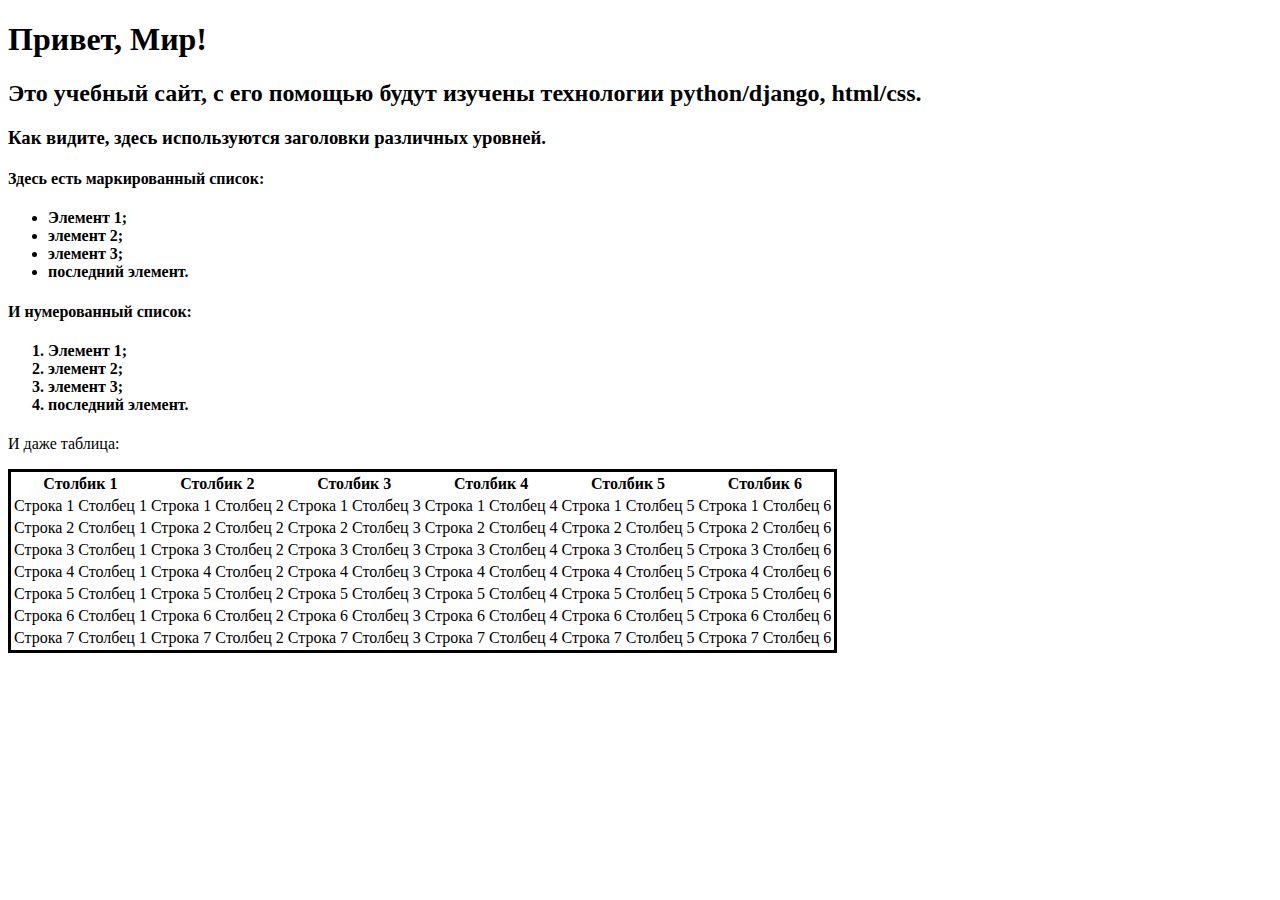
<file: flatpages/templates/index.html>
<!DOCTYPE html>
<html>
    <head>
        <title>Привет, Мир!</title>
    </head>
    <body>
        <h1>Привет, Мир!</h1>
        <h2>Это учебный сайт, с его помощью будут изучены технологии 
            python/django, html/css.</h2>
        <h3>Как видите, здесь используются заголовки различных 
            уровней.</h3>

        <h4>Здесь есть маркированный список:</h4>

        <h4>
		<ul>
            <li>Элемент 1;</li>
            <li>элемент 2;</li>
            <li>элемент 3;</li>
            <li>последний элемент.</li>
        </ul>
		</h4>

        <h4>И нумерованный список:</h4>

        <h4>
		<ol>
            <li>Элемент 1;</li>
            <li>элемент 2;</li>
            <li>элемент 3;</li>
            <li>последний элемент.</li>
        </ol>
		</h4>
        <p>И даже таблица:</p>
        <table style="border: 3px solid black">
            <thead>
                <tr>
                    <th>Столбик 1</th>
                    <th>Столбик 2</th>
                    <th>Столбик 3</th>
                    <th>Столбик 4</th>
                    <th>Столбик 5</th>
                    <th>Столбик 6</th>
                </tr>
            </thead>
            <tr>
                <td>Строка 1 Столбец 1</td>
                <td>Строка 1 Столбец 2</td>
                <td>Строка 1 Столбец 3</td>
                <td>Строка 1 Столбец 4</td>
                <td>Строка 1 Столбец 5</td>
                <td>Строка 1 Столбец 6</td>
            </tr>
            <tr>
                <td>Строка 2 Столбец 1</td>
                <td>Строка 2 Столбец 2</td>
                <td>Строка 2 Столбец 3</td>
                <td>Строка 2 Столбец 4</td>
                <td>Строка 2 Столбец 5</td>
                <td>Строка 2 Столбец 6</td>
            </tr>
            <tr>
                <td>Строка 3 Столбец 1</td>
                <td>Строка 3 Столбец 2</td>
                <td>Строка 3 Столбец 3</td>
                <td>Строка 3 Столбец 4</td>
                <td>Строка 3 Столбец 5</td>
                <td>Строка 3 Столбец 6</td>
            </tr>
			<tr>
                <td>Строка 4 Столбец 1</td>
                <td>Строка 4 Столбец 2</td>
                <td>Строка 4 Столбец 3</td>
                <td>Строка 4 Столбец 4</td>
                <td>Строка 4 Столбец 5</td>
                <td>Строка 4 Столбец 6</td>
            </tr>
            <tr>
                <td>Строка 5 Столбец 1</td>
                <td>Строка 5 Столбец 2</td>
                <td>Строка 5 Столбец 3</td>
                <td>Строка 5 Столбец 4</td>
                <td>Строка 5 Столбец 5</td>
                <td>Строка 5 Столбец 6</td>
            </tr>
            <tr>
                <td>Строка 6 Столбец 1</td>
                <td>Строка 6 Столбец 2</td>
                <td>Строка 6 Столбец 3</td>
                <td>Строка 6 Столбец 4</td>
                <td>Строка 6 Столбец 5</td>
                <td>Строка 6 Столбец 6</td>
            </tr>
            <tr>
                <td>Строка 7 Столбец 1</td>
                <td>Строка 7 Столбец 2</td>
                <td>Строка 7 Столбец 3</td>
                <td>Строка 7 Столбец 4</td>
                <td>Строка 7 Столбец 5</td>
                <td>Строка 7 Столбец 6</td>
            </tr>
        </table>
    </body>
</html>
</file>
